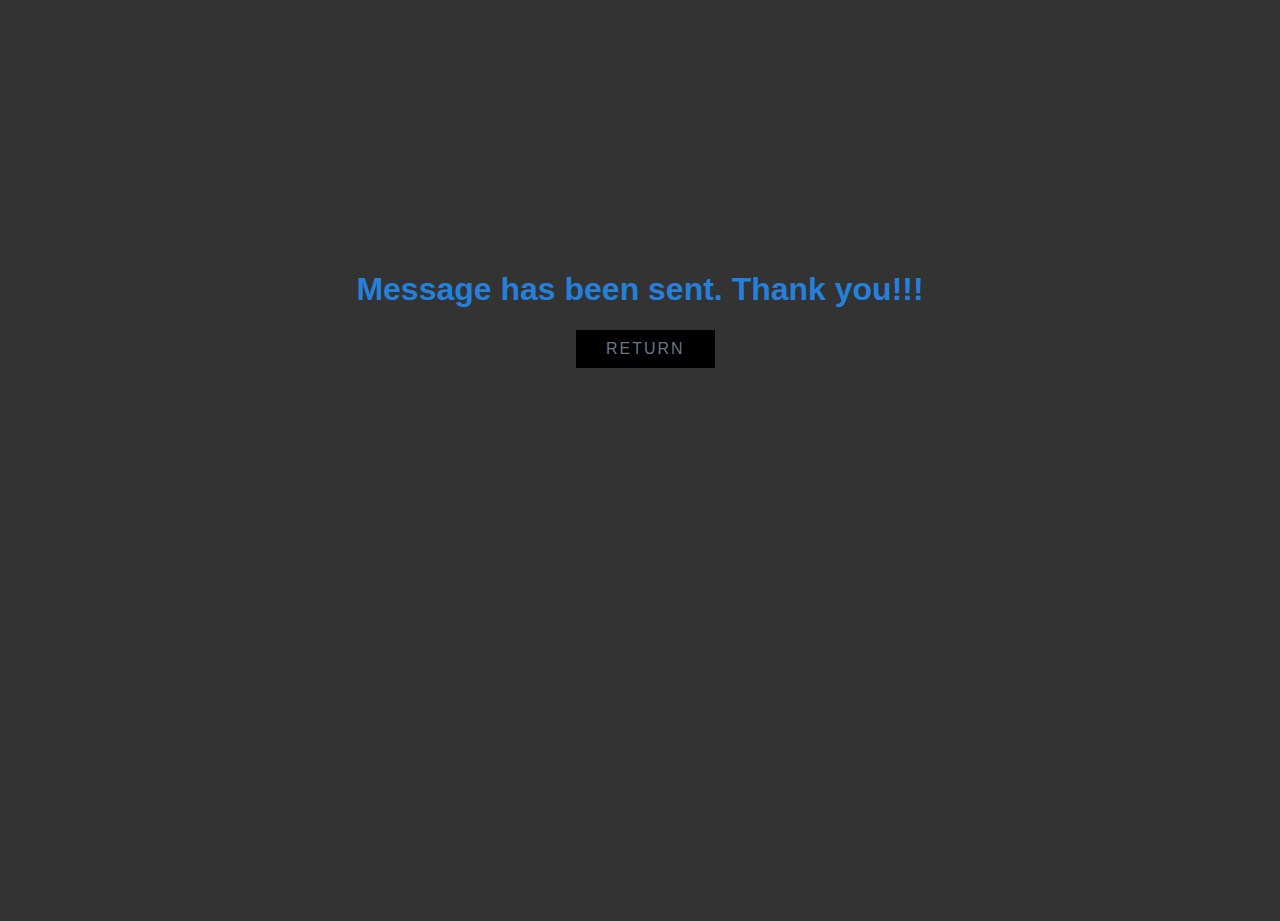
<file: success.html>
<!DOCTYPE html>
<html lang="en">
<head>
    <meta charset="UTF-8">
    <meta http-equiv="X-UA-Compatible" content="IE=edge">
    <meta name="viewport" content="width=device-width, initial-scale=1.0">
    <title>Austin Baum</title>
    
    <link rel="stylesheet" href="css/styles.css">
</head>
<body id="success">
    <h1>Message has been sent. Thank you!!!</h1>
    <a href="index.html">
        <span></span>
        <span></span>
        <span></span>
        <span></span>
        Return
    </a>
</body>
</html>
</file>
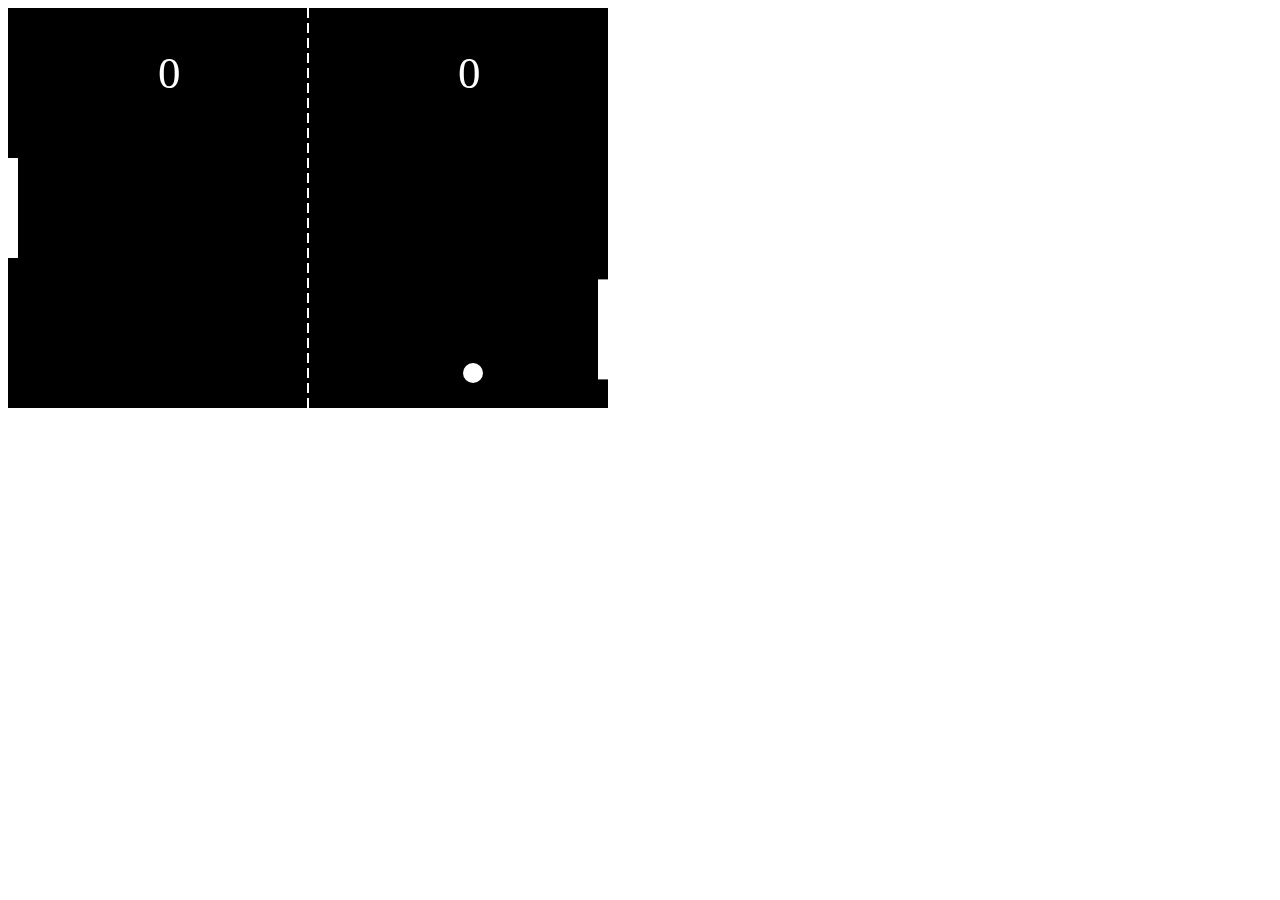
<file: Pong/pongCanvas.html>
<!DOCTYPE html>
<html lang="en">
<head>
    <meta charset="UTF-8">
    <title>Pong Game</title>
</head>
<body>

    <canvas id="pong" width="600" height="400"></canvas>

    <script src="pongJS.js"></script>
</body>
</html>
</file>
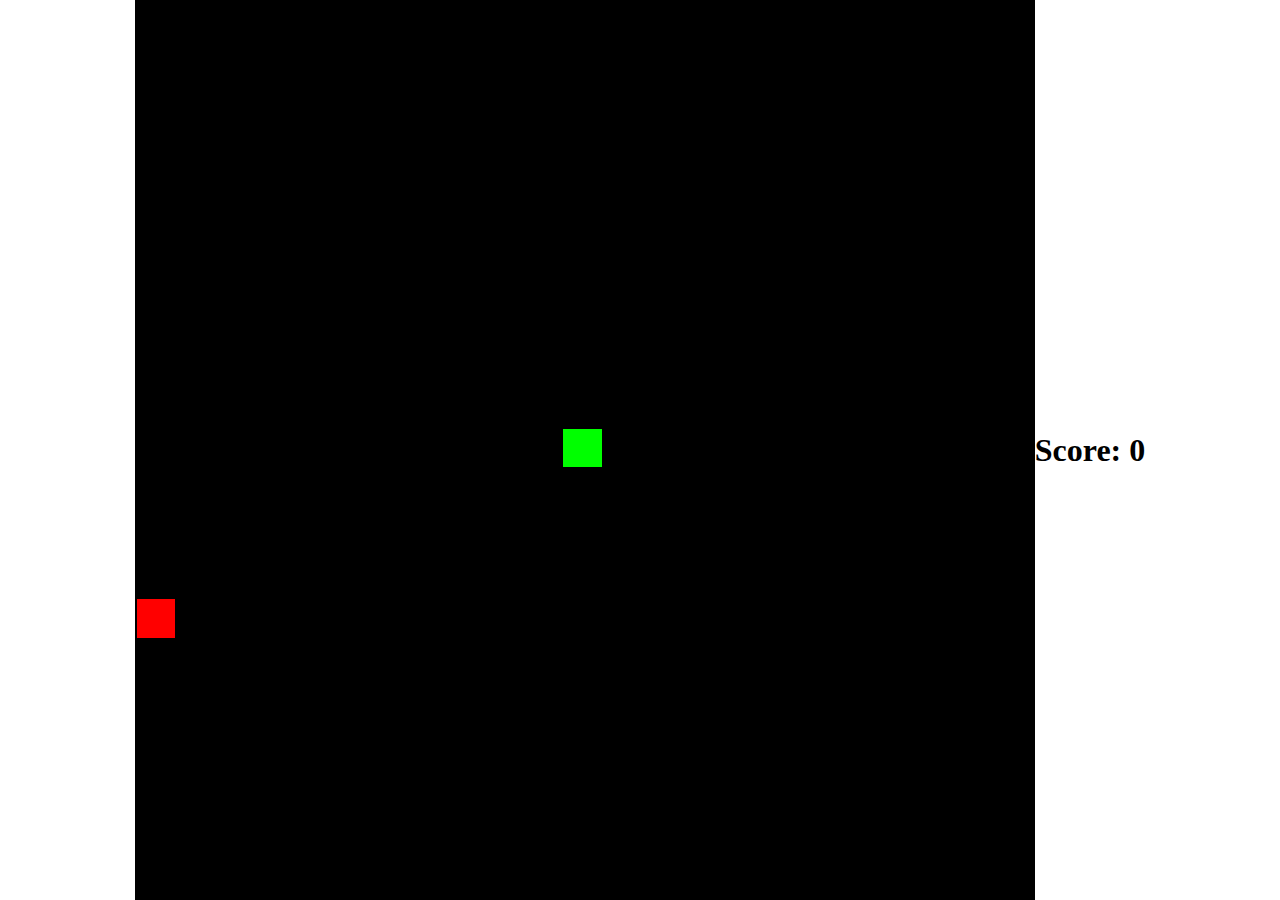
<file: SnakeGameJS/slither.html>
<!DOCTYPE html>
<html lang="en">
<head>
    <meta charset="UTF-8">
    <meta http-equiv="X-UA-Compatible" content="IE=edge">
    <meta name="viewport" content="width=device-width, initial-scale=1.0">
    <title>Snake</title>
    <style>
        body{
            height: 100vh;
            width: 100vw;
            display: flex;
            justify-content: center;
            align-items: center;
            margin: 0;
            background-color: rgb(255, 255, 255);
        }

        #game-board{
            background-color: rgb(0, 0, 0);
            width: 100vmin;
            height: 100vmin;
            display: grid;
            grid-template-rows: repeat(21, 1fr);
            grid-template-columns: repeat(21, 1fr);
        }

        .snake{
            background-color: hsl(120,100%,50%);
            border: .25vmin solid rgb(0, 0, 0);
        }

        .food{
            background-color: hsl(0,100%,50%);
            border: .25vmin solid rgb(0, 0, 0);
        }

        .wall{
            background-color:    rgb(211, 18, 179);
            border: .25vmin solid rgb(0, 0, 0);
        }
    </style>
   
</head>
<body>
    <div id="game-board"></div>
    <h1>Score: <span id="score"></span></h1>
    <script type = "module" src="game.js">    </script>
</body>
</html>
</file>
<file: css/styles.css>
body,
html {
  height: 100%;
  margin: 0;
  padding: 0;
  font-size: 16px;
  font-family: "Lato", sans-serif;
  font-weight: 400;
  color: #678;
}

body#success{
  height: 100%;
  margin: 0;
  padding: 0;
  font-size: 16px;
  font-family: "Lato", sans-serif;
  font-weight: 400;
  color: rgb(37, 128, 219);
  background-color: #333;
}

body#success h1{
  padding-top: 250px;
  text-align: center;
}

body#success a{
  position:relative;
  margin-left: 45vw;
  display: inline-block;
  padding: 10px 30px;
  text-decoration: none;
  text-transform: uppercase;
  color: #678;
  background-color: black;
  letter-spacing: 2px;
  font-size: 16px;
}

body#success a:hover{
  color: white;
}

body#success a span{
  display: block;
  position: absolute;
  background: #8a2387;
}

body#success a span:nth-child(1){
  left: 0;
  bottom: 0;
  width: 1px;
  height: 100%;
  transform: scaleY(0);
  transform-origin: top;
  transition: transform 0.5s;
}

body#success a:hover span:nth-child(1){
  transform: scaleY(1);
  transform-origin: bottom;
  transition: transform 0.5s;
}

body#success a span:nth-child(2){
  left: 0;
  bottom: 0;
  width: 100%;
  height: 1px;
  transform: scaleX(0);
  transform-origin: right;
  transition: transform 0.5s;
}

body#success a:hover span:nth-child(2){
  transform: scaleX(1);
  transform-origin: left;
  transition: transform 0.5s;
}

body#success a span:nth-child(3){
  right: 0;
  bottom: 0;
  width: 1px;
  height: 100%;
  transform: scaleY(0);
  transform-origin: top;
  transition: transform 0.5s;
  transition-delay: 0.5s;
}

body#success a:hover span:nth-child(3){
  transform: scaleY(1);
  transform-origin: bottom;
  transition: transform 0.5s;
  transition-delay: 0.5s;
}

body#success a span:nth-child(4){
  left: 0;
  top: 0;
  width: 100%;
  height: 1px;
  transform: scaleX(0);
  transform-origin: right;
  transition: transform 0.5s;
  transition-delay: 0.5s;
}

body#success a:hover span:nth-child(4){
  transform: scaleX(1);
  transform-origin: left;
  transition: transform 0.5s;
  transition-delay: 0.5s;
}



.container {
  width: 100%;
  height: 100%;
  position: relative;
}

header {
  width: 100%;
  position: fixed;
  top: 0;
  left: 0;
  transition: background-color 1s ease;
  transition: justify-content 1s ease;
  z-index: 1000;
}

.navbar {
  justify-content: space-between;
  top: 0;
  z-index: 1;
  display: flex;
  width: 100%;
  height: 60px;

}
.navbar .name{
    display: none;
}
.navbar .name .title{
    display: none;
    font-family: 'Permanent Marker', sans-serif;
    padding: 6px 7px 0px 20px;
    display: inline-block ;
    font-weight: 200;
    font-size: 32px;
    flex-direction: row;
    background: -webkit-linear-gradient(#eee, #333);
    -webkit-background-clip: text;
    -webkit-text-fill-color: transparent;
}

.navbar .name .title1{
    display: none;
    font-family: 'Permanent Marker', sans-serif;
    padding: 6px 7px 0px 0px;
    display: inline-block ;
    font-weight: 200;
    font-size: 32px;
    flex-direction: row;
    background: -webkit-linear-gradient(#eee, #333);
    -webkit-background-clip: text;
    -webkit-text-fill-color: transparent;
}

.navbar ul {
  display: flex;
  list-style: none;
  padding: 0 40px;
  width: 100%;
  justify-content: center;
}
.navbar ul li {
  margin: 0rem 1rem;
  padding: 10px 20px;
}

.navbar ul li a {
  text-decoration: none;
  text-transform: uppercase;
  color: #f4f4f4;
  transition: 5s;
}


/*Responsive Rules Header*/

@media screen and (max-width: 768px) {
  .scrolling-active .navbar .title{
    display: none;
  }
  .scrolling-active .navbar .title1{
    display: none;
  }
  .navbar ul li {
    margin: 0rem 0rem;
    padding: 10px 20px;
  }
  
}


/*Scrolling active*/
.scrolling-active {
  background-color: rgb(0, 0, 0);
}

.scrolling-active .navbar .title{
    font-family: 'Permanent Marker', sans-serif;
    justify-content: left;
    color: rgb(255, 255, 255);
}
.scrolling-active .navbar ul {
  justify-content: flex-end;
}

.scrolling-active .navbar ul li a {
  color: rgb(255, 255, 255);
  transition: all 1s ease;
}

.scrolling-active .navbar ul li a:hover {
  box-shadow: 0 5px #ffffff;
  transition: all 0.75s ease;
}

.scrolling-active .navbar .name{
    display: flex;
}

/*scrolling-active done*/

section {
  flex-direction: column;
  justify-content: center;
  align-items: center;
  text-align: center;
  width: 100%;
  height: 100vh;
  position: relative;
}

section .contain{
    padding: 50px;
}

section h2{
  font-size: 40px;
  color:rgb(255, 255, 255);
  text-align: center;
  text-transform: uppercase;
}

section#projects{
  background: rgb(0, 0, 0);
}

section#projects h2{
  font-size: 40px;
  font-family: 'Kaushan Script', sans-serif;
  color:rgb(255, 255, 255);
  text-align: right;
  text-transform: uppercase;
  padding-right: 5vw;
}

section#about h2{
  font-size: 40px;
  font-family: 'Kaushan Script', sans-serif;
  color:rgb(0, 0, 0);
  text-align: left;
  text-transform: uppercase;
  padding-left: 10vw; 
}

section#about{
  background: rgb(0, 0, 0);
}
section#about .contain{
  padding-top: 0px;
}

section .cards{
    display: flex;
}

section .cards .text-card{
    background-color: rgb(36, 36, 36);
    margin: 20px;
    padding: 20px;
}

section .cards .text-card h3{
    font-size: 30px;
    text-align: center;
    text-transform: uppercase;
    margin-bottom: 10px;
}

section .cards .text-card a:link{
  color:rgb(0, 255, 255);
}
section .cards .text-card a:visited{
  color:rgb(0, 255, 21);
}

.revealB{
    overflow-x: hidden;
    position: relative;
    transform: translateY(250px);
    opacity: 0;
    transition: all 1s ease;
}

.revealB.active{
    transform: translateY(0px);
    opacity: 1;
}

.revealL{
    overflow-x: hidden;
    position: relative;
    transform: translateX(250px);
    opacity: 0;
    transition: all 1s ease;
}

.revealL.active{
    transform: translateX(0px);
    opacity: 1;
}

.revealR{
    overflow-x: hidden;
    position: relative;
    transform: translateX(-250px);
    opacity: 0;
    transition: all 1s ease;
}

.revealR.active{
    transform: translateX(0px);
    opacity: 1;
}

.ptext {
  position: absolute;
  top: 70%;
  width: 100%;
  text-align: center;
  font-size: 27px;
  letter-spacing: 9px;
}
.ptext2 {
  position: absolute;
  top: 80%;
  width: 100%;
  text-align: center;
  font-size: 22px;
  letter-spacing: 9px;
}

.pimg1 {
  position: relative;
  opacity: 0.9;
  background-position: center;
  background-size: cover;
  background-repeat: no-repeat;
  background-attachment: fixed;
}

.pimg2 {
  position: relative;
  opacity: 0.9;
  background-position: center;
  background-size: cover;
  background-repeat: no-repeat;
  background-attachment: fixed;
}

.pimg3 {
  position: relative;
  opacity: 0.9;
  background-position: center;
  background-size: cover;
  background-repeat: no-repeat;
  background-attachment: fixed;
}

.pimg4 {
  position: relative;
  opacity: 0.9;
  background-position: center;
  background-size: cover;
  background-repeat: no-repeat;
  background-attachment: fixed;
}

.pimg1 {
  background-image: url("../images/abstract2.jpg");
  min-height: 100%;
}

.pimg2 {
  background-image: url("../images/abstract1.jpg");
  min-height: 100%;
}

.pimg3 {
  background-image: url("../images/desertNight.jpg");
  min-height: 100%;
}

.pimg4 {
  background-image: url("../images/nightRoad.jpg");
  min-height: 100%;
}


section#home{
    background: rgb(216, 216, 216);
    overflow-x: hidden;
}
.imgContain{
  padding-top: 20vh;
  z-index: 1000;
}
.imgContain img{
  border-radius: 50%;
  border: 2px solid #333;
}


.portait{
  padding: 0px 40px 40px 40px;
  margin-right: 50vw;
}
.portait img{
  box-shadow: -10px 10px 10px rgb(0, 0, 0, .8);
  height: 450px;
  width: 325px;
}
.para{
  display: flexbox;
  font-size: 18px;
  margin-top: 100px;
  padding: 20px;
  background-color: rgb(0, 0, 0);
}
.abtBox{
  display: flex;
}
.boxer{
  padding: 50px;
}

section#contact{
  justify-content: center;
}
section#contact h2{
  font-family: 'Kaushan Script', sans-serif;
  background: -webkit-linear-gradient( #8a2387, #e94057, #f27121);
  -webkit-background-clip: text;
  -webkit-text-fill-color: transparent;
  padding: 0px;
}

#aboutPIC{
  padding: 10px;
}

@media screen and (max-width: 1000px) {
  #aboutPIC{
    display: none;
  }
  #seniorPhotoRev{
    display: none;
  }
  #about .para{
    margin-top: 30px;
  }
}
@media screen and (max-width: 768px) {
  section#projects{
    height: 200vh;
  }
  section .cards{
    flex-direction: column;
  }
  section#about{
    display: flex;
  }
}


/*Form*/
.box{
  position: relative;
  display: grid;
}
.formG{
  z-index: 999;
  background: rgba(150, 151, 151, 0.452);
  border-radius: 5%;
  padding-top: 30px;
  padding-left: 50px;
  padding-right: 50px;
  margin-left: 20vw;
  margin-right: 20vw;
}

.formBox{
  padding-top: 0px;
  position: relative;
  width: 100%;
  color: black;
}

.formBox .row50{
  display: flex;
  gap: 20px;
}

.inputBox{
  display: flex;
  flex-direction: column;
  margin-bottom: 10px;
  width: 50%;
}

.formBox .row100 .inputBox{
  display: flex;
  width: 100%;
}

.row100{
  display: flex;
}

.inputBox span{
  margin-top: 10px;
  margin-bottom: 5px;
  font-weight: 500;
}
.inputBox input{
  padding: 10px;
  font-size: 1.1em;
  outline: none;
  border: 1px solid #333;
}
.inputBox textarea{
  padding: 10px;
  font-size: 1.1em;
  outline: none;
  border: 1px solid #333;
  resize: none;
  min-height: 200px;
  margin-bottom: 10px;
}
.inputBox input[type="submit"]{
  border-radius: 10px;
  background: rgb(51, 74, 96);
  color:#f4f4f4;
  border: none;
  font-size: 1.1em;
  max-width: 120px;
  font-weight: 500;
  cursor: pointer;
  padding: 14px 15px;
}
.inputBox ::placeholder{
  color: #999;
}

@media screen and (max-width: 1000px) {
  .box{
    display: flex;
    flex-direction: column;
  }
  .formBox .row50 .row100 .inputBox{
    flex-direction: column;
  }
}
</file>
